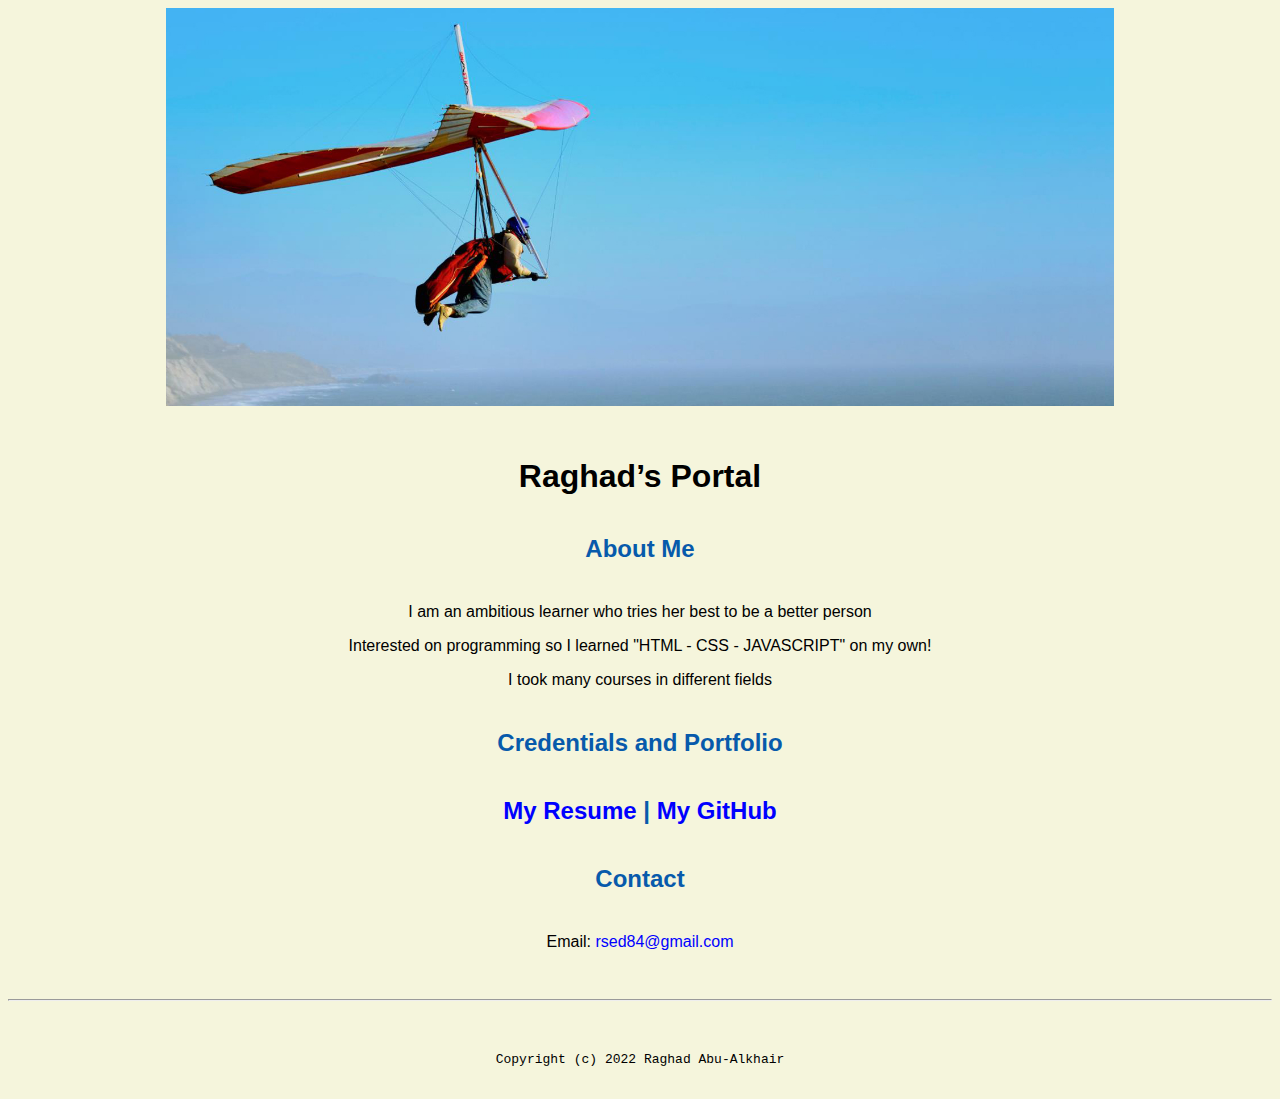
<file: index.html>
<!doctype html>

<!-- this is a comment for human! -->

<html lang="en">

  <header>
<title>Raghad’s Portal</title>
<link rel="stylesheet" href="css/master.css">
<link rel ="faviconIcon" href="favicon.ico" type="image/x-icon">
<link rel="shortcut" href="favicon.ico" type="image/x-icon">
<meta name="viewport" content="width-device-width, initial-scale-1, shrink-to-fit-no">
<meta name="name" content="Raghd’s Portal">
<meta name="robots" content="noindex, nofollow">
  </header>

  <body>
    <img src="images/banner.jpg" width="75%" alt="banner">
<h1>Raghad’s Portal</h1>
<h2>About Me</h2>
<p>I am an ambitious learner who tries her best to be a better person</p>
<p>Interested on programming so I learned "HTML - CSS - JAVASCRIPT" on my own!</p>
<p>I took many courses in different fields</p>
<h2>Credentials and Portfolio<h2>
  <p><a href="resume.html">My Resume</a> | <a href="https://github.com">My GitHub</a></p>
  <h2>Contact</h2>
  <p>Email: <a href="mailto:rsed84@gmail.com" target="_blank">rsed84@gmail.com</a></p>
  </body>

  <footer>
<hr>
<code>Copyright (c) 2022 Raghad Abu-Alkhair</code>
  </footer>

</html>
</file>
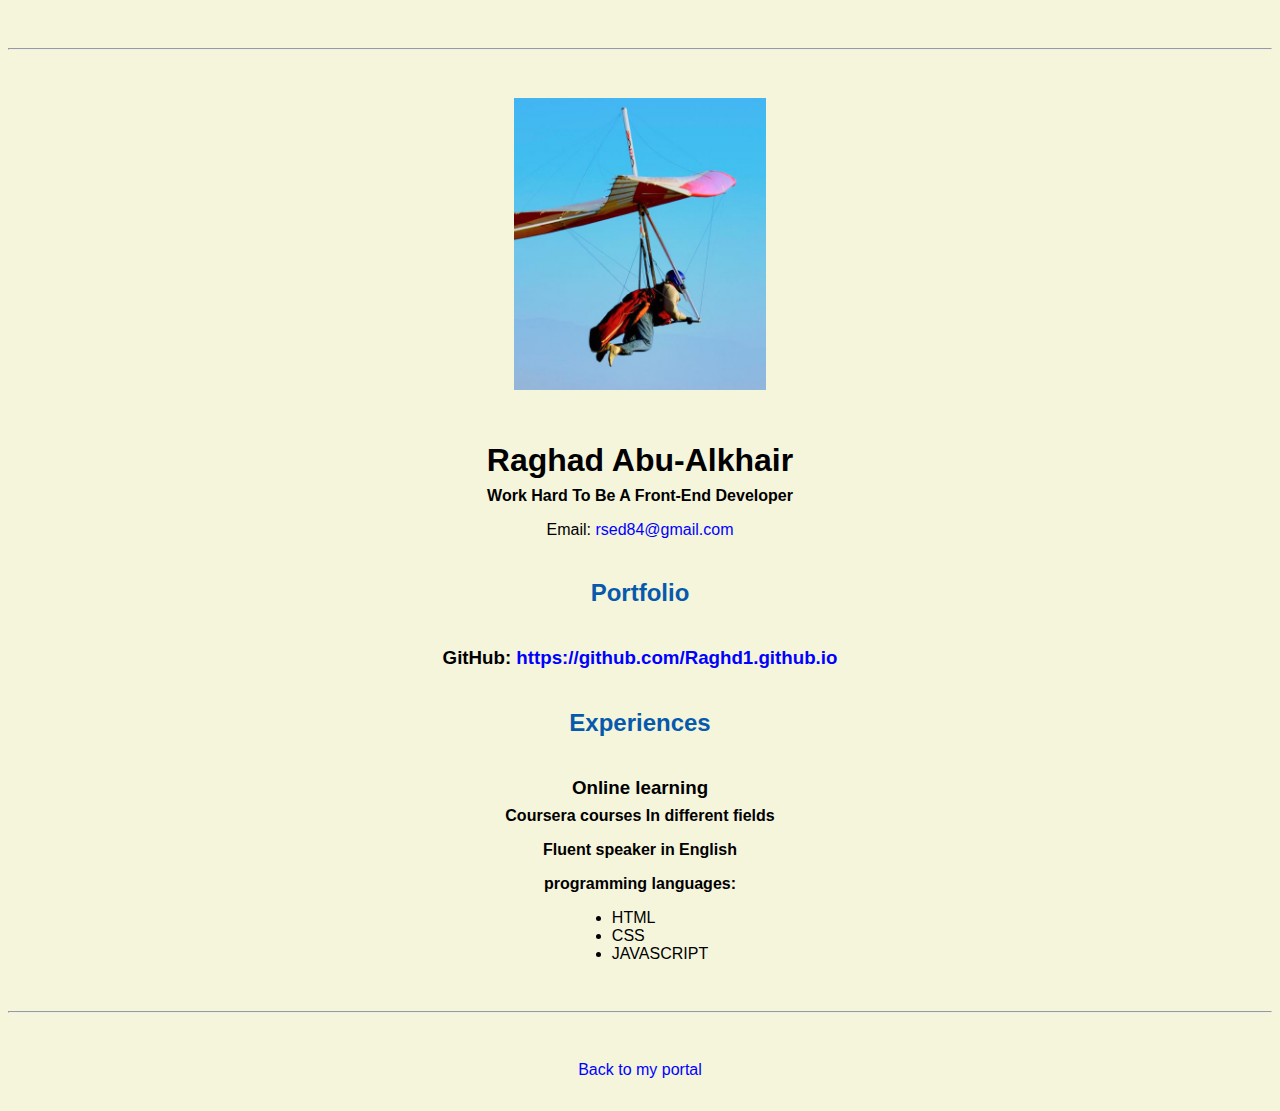
<file: resume.html>
<!doctype html>

<!-- this is a comment for human! -->

<html lang="en">

  <header>
    <title>Harrison Kong's Resume</title>
    <link rel="stylesheet" href="css/master.css">
    <link rel ="faviconIcon" href="favicon.ico" type="image/x-icon">
    <link rel="shortcut" href="favicon.ico" type="image/x-icon">
    <meta name="viewport" content="width-device-width, initial-scale-1, shrink-to-fit-no">
    <meta name="name" content="Raghd’s Portal">
    <meta name="robots" content="noindex, nofollow">
  </header>

  <body>
    <hr>

    <img src="images/headshot.jpg" alt="Harrison Kong's headshot" width="20%">

    <h1>Raghad Abu-Alkhair</h1>
    <h4>Work Hard To Be A Front-End Developer</h4>

    <p>Email: <a href="rsed84@gmail.com" target="_blank">rsed84@gmail.com</a></p>
    <!-- don't post physical address, personal phone number or other personal information on the web! -->

    <h2>Portfolio</h2>
      <h3>GitHub: <a href="https://github.com/Raghd1.github.io" target="_blank">https://github.com/Raghd1.github.io</a></h3>

  <!--  <h2>Education</h2>

    <h3>University of Massachusetts, Boston</h3>
    <h4>B.S. Computer Science, GPA 3.88</h4> -->

    <h2>Experiences</h2>

    <h3>Online learning</h3>
    <h4>Coursera courses In different fields</h4>
    <h4>Fluent speaker in English</h4>
      <h4>programming languages:</h4>
      <ul>
        <li>HTML</li>
        <li>CSS</li>
        <li>JAVASCRIPT</li>
      </ul>

  <!--  <h3>Founder, Software Engineer</h3>
    <h4>skyRoute66, Los Angeles, CA</h4>
    <h5>January 2019 - Present</h5>
      <ul>
        <li>Author and publish mobile apps, reusable iOS UI modules</li>
        <li>Independent computer service contractor</li>
      </ul>-->
  </body>

  <footer>
  <hr>
  <p><a href="index.html">Back to my portal</a><p>
  </footer>

</html>
</file>
<file: css/master.css>
/* Cascading stylesheet for the website */

/* Text inside these asterisks and slashes are comments for human */

  a {
    color: blue;/* set the text color to blue here */
    text-decoration: none; /* This means we do not want hyperlinks to be underlined */
  }

  a:hover {
    color: red;/* set the text color to red here */
    text-decoration: none; /* This means we do not want hyperlinks to be underlined */
  }

  body {
    background-color: beige;/* set the background color here */
    color: black;/* set the text color to black here */
    font-family: Arial, Helvetica, sans-serif;/* set the font here */
    text-align: center;/* set the text alignment here */
   }

  footer {
    margin-top: 2rem;
    margin-bottom: 2rem;
  }

  h1 {
    margin-bottom: 0.5rem;
    margin-top: 3rem;
   }

  h2 {
    color: #075AAB;/* set the text color of to #075AAB here */
    /* set both the bottom margin and top margin to 2.5rem here */
    margin-top: 2.5rem;
    margin-bottom: 2.5rem;
   }

  h3 {
    margin-bottom: 0;
    margin-top: 2rem;
  }

  h4 {
    margin-bottom: 1rem;
    margin-top: 0.5rem;
  }

  h5 {
    margin-top: 0.5rem;
  }

  hr {
    margin-bottom: 3rem;
    margin-top: 3rem;
  }

  /* this controls how the bullet points in the resume page looks */
  ul {
    display: table;
    margin: 0 auto;
    text-align: left;
  }
</file>
